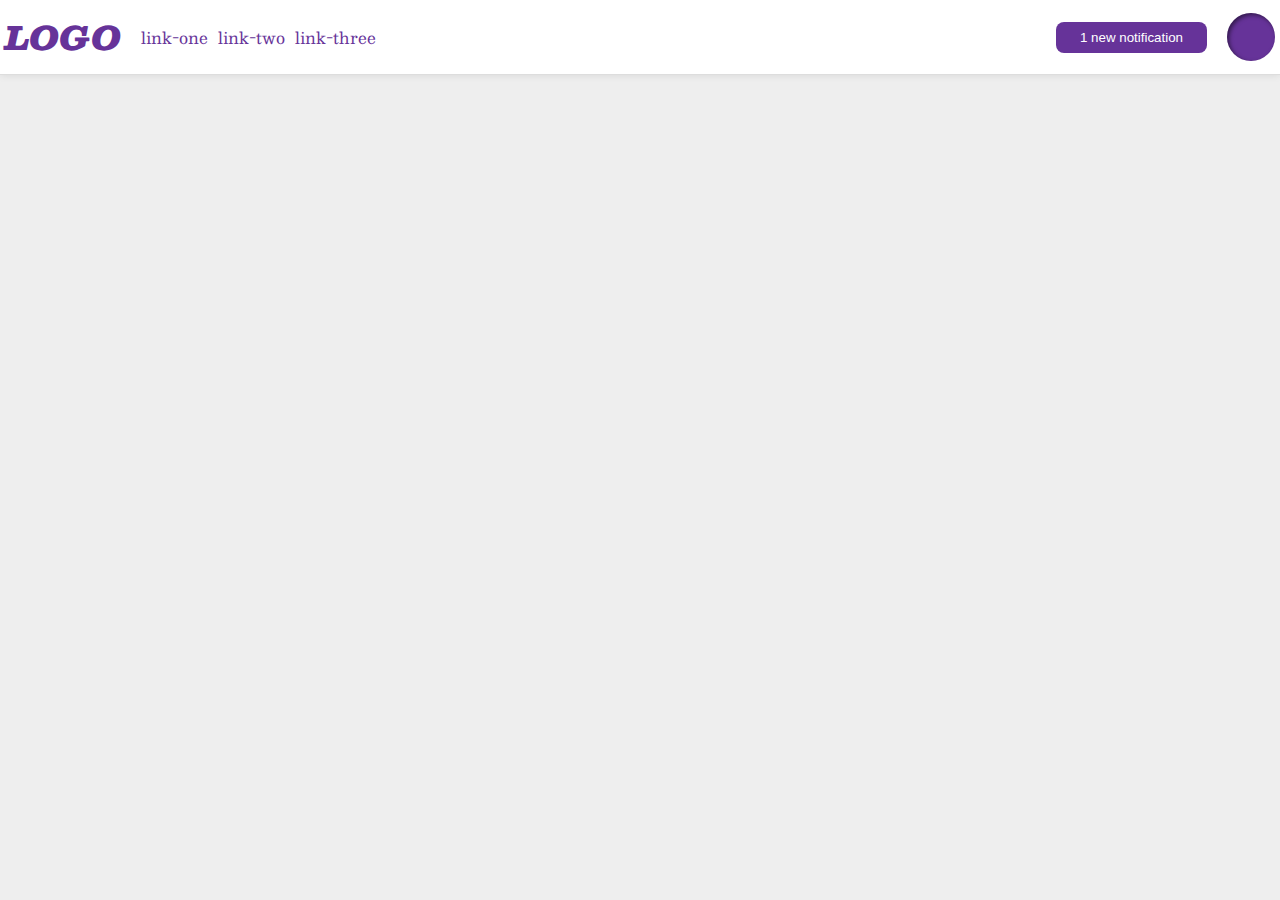
<file: foundations/flex/03-flex-header-2/index.html>
<!DOCTYPE html>
<html lang="en">
  <head>
    <meta charset="UTF-8">
    <meta http-equiv="X-UA-Compatible" content="IE=edge">
    <meta name="viewport" content="width=device-width, initial-scale=1.0">
    <title>Flex Header 2</title>
    <link rel="stylesheet" href="style.css">
  </head>
  <body>
    <div class="header">
      <div class="left-links">
        <div class="logo">
          LOGO
        </div>
        <ul class="links">
          <li><a href="https://google.com">link-one</a></li>
          <li><a href="https://google.com">link-two</a></li>
          <li><a href="https://google.com">link-three</a></li>
        </ul>
      </div>
      <div class="right-links">
        <button class="notifications">
          1 new notification
        </button>
        <div class="profile-image"></div>
      </div>
    </div>
  </body>
</html>
</file>
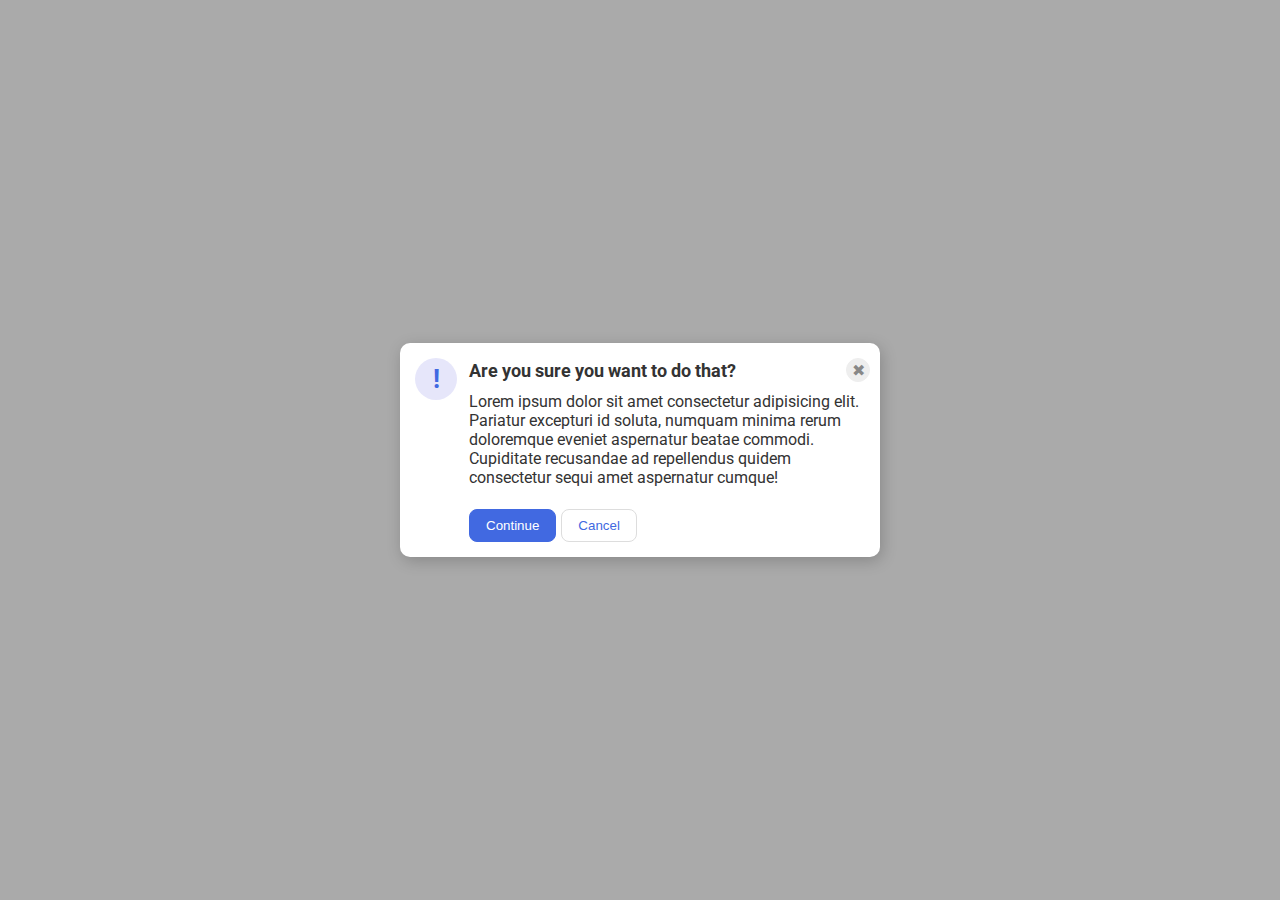
<file: foundations/flex/05-flex-modal/index.html>
<!DOCTYPE html>
<html lang="en">
  <head>
    <meta charset="UTF-8">
    <meta http-equiv="X-UA-Compatible" content="IE=edge">
    <meta name="viewport" content="width=device-width, initial-scale=1.0">
    <link rel="stylesheet" href="style.css">
    <title>Modal</title>
  </head>
  <body>
    <div class="modal">
      <div class="left">
        <div class="icon">!</div>
      </div>
      <div class="right">
        <div class="right-top">
          <div class="header">Are you sure you want to do that?</div>
          <button class="close-button">✖</button>
        </div>
        <div class="text">Lorem ipsum dolor sit amet consectetur adipisicing elit. Pariatur excepturi id soluta, numquam minima rerum doloremque eveniet aspernatur beatae commodi. Cupiditate recusandae ad repellendus quidem consectetur sequi amet aspernatur cumque!</div>
        <div class="options">
          <button class="continue">Continue</button>
          <button class="cancel">Cancel</button>
        </div>
      </div>
    </div>
  </body>
</html>
</file>
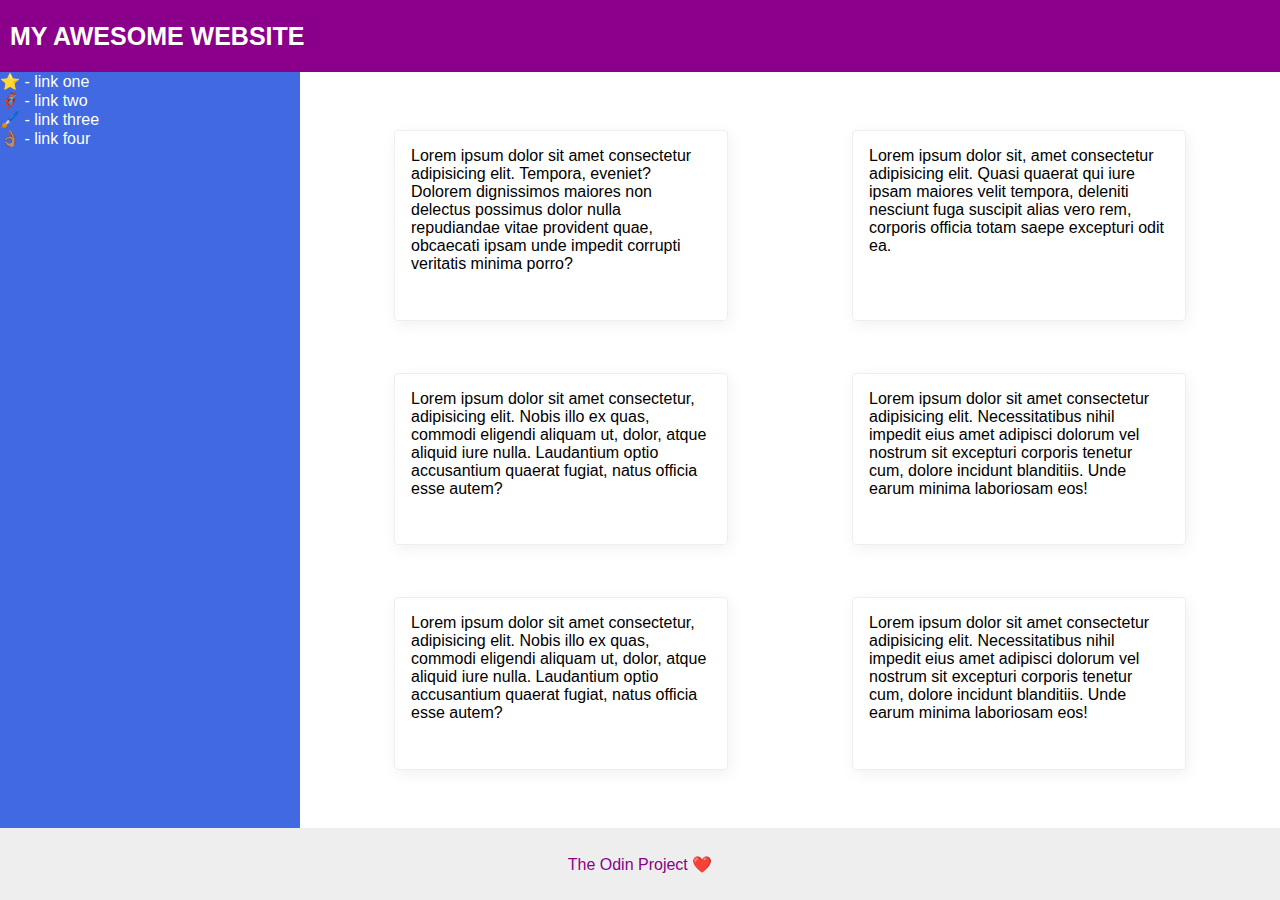
<file: foundations/flex/07-flex-layout-2/index.html>
<!DOCTYPE html>
<html lang="en">
  <head>
    <meta charset="UTF-8">
    <meta http-equiv="X-UA-Compatible" content="IE=edge">
    <meta name="viewport" content="width=device-width, initial-scale=1.0">
    <title>The Holy Grail</title>
    <link rel="stylesheet" href="style.css">
  </head>
  <body>
    <div class="header">
      MY AWESOME WEBSITE
    </div>
    <div class="middle"> <!-- start middle-->
      <div class="sidebar">
        <ul>
          <li><a href="#">⭐ - link one</a></li>
          <li><a href="#">🦸🏽‍♂️ - link two</a></li>
          <li><a href="#">🖌️ - link three</a></li>
          <li><a href="#">👌🏽 - link four</a></li>
        </ul>
      </div>
      <div class="allcards">
        <div class="card">Lorem ipsum dolor sit amet consectetur adipisicing elit. Tempora, eveniet? Dolorem dignissimos maiores non delectus possimus dolor nulla repudiandae vitae provident quae, obcaecati ipsam unde impedit corrupti veritatis minima porro?</div>
        <div class="card">Lorem ipsum dolor sit, amet consectetur adipisicing elit. Quasi quaerat qui iure ipsam maiores velit tempora, deleniti nesciunt fuga suscipit alias vero rem, corporis officia totam saepe excepturi odit ea.</div>
        <div class="card">Lorem ipsum dolor sit amet consectetur, adipisicing elit. Nobis illo ex quas, commodi eligendi aliquam ut, dolor, atque aliquid iure nulla. Laudantium optio accusantium quaerat fugiat, natus officia esse autem?</div>
        <div class="card">Lorem ipsum dolor sit amet consectetur adipisicing elit. Necessitatibus nihil impedit eius amet adipisci dolorum vel nostrum sit excepturi corporis tenetur cum, dolore incidunt blanditiis. Unde earum minima laboriosam eos!</div>
        <div class="card">Lorem ipsum dolor sit amet consectetur, adipisicing elit. Nobis illo ex quas, commodi eligendi aliquam ut, dolor, atque aliquid iure nulla. Laudantium optio accusantium quaerat fugiat, natus officia esse autem?</div>
        <div class="card">Lorem ipsum dolor sit amet consectetur adipisicing elit. Necessitatibus nihil impedit eius amet adipisci dolorum vel nostrum sit excepturi corporis tenetur cum, dolore incidunt blanditiis. Unde earum minima laboriosam eos!</div>
      </div>
    </div> <!-- end middle-->
    <div class="footer">
      The Odin Project ❤️
    </div>
  </body>
</html>
</file>
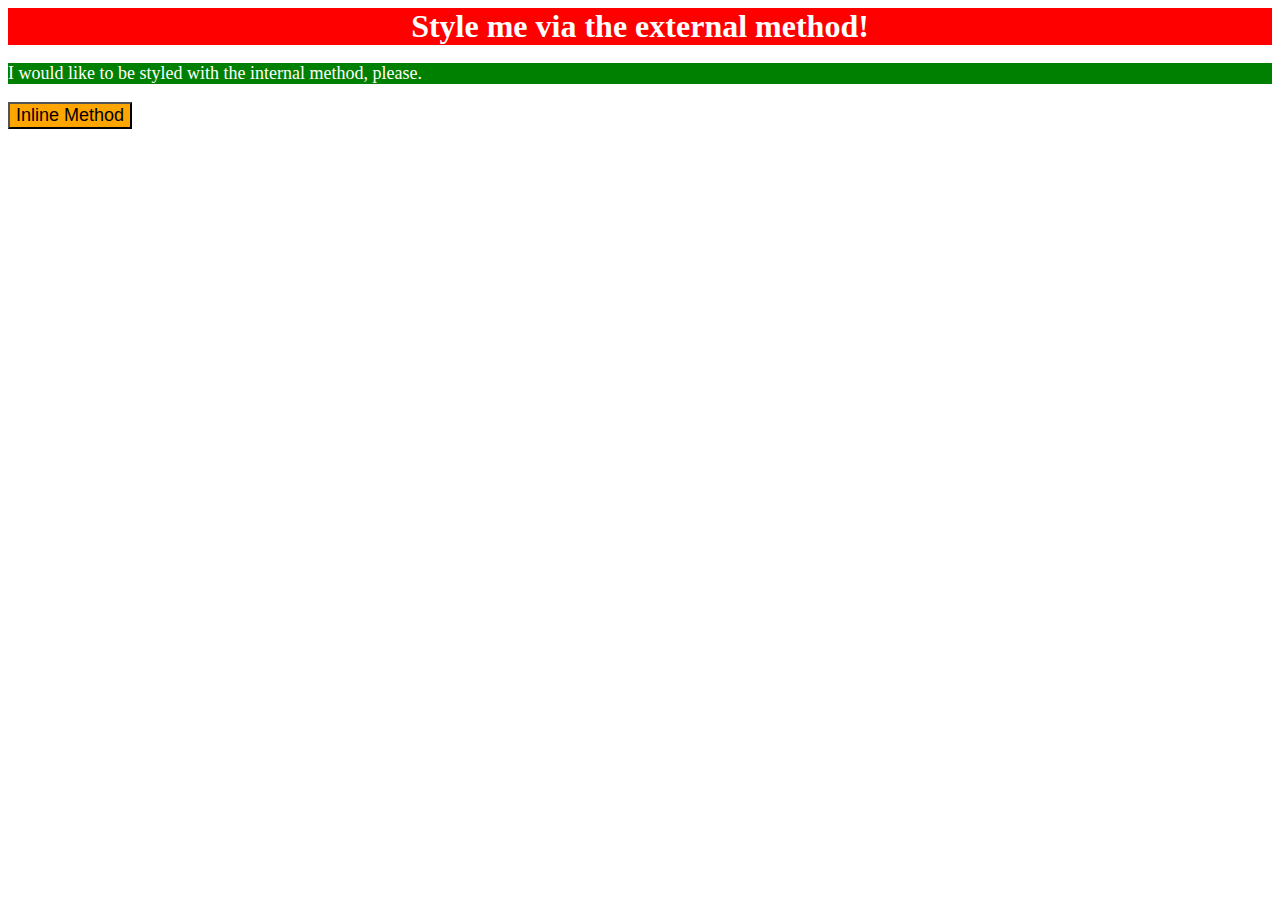
<file: foundations/intro-to-css/01-css-methods/index.html>
<!DOCTYPE html>
<html lang="en">

  <head>
    <meta charset="UTF-8">
    <meta http-equiv="X-UA-Compatible" content="IE=edge">
    <meta name="viewport" content="width=device-width, initial-scale=1.0">
    <style>
      p {
        background-color:green;
        color: white;
        font-size: 18px;
      }
    </style>
    <link rel="stylesheet" href="style.css">
    <title>Methods for Adding CSS</title>
  </head>

  <body>
    <div>Style me via the external method!</div>
    <p>I would like to be styled with the internal method, please.</p>
    <button style="background-color: orange; font-size: 18px;">Inline Method</button>
  </body>

</html>
</file>
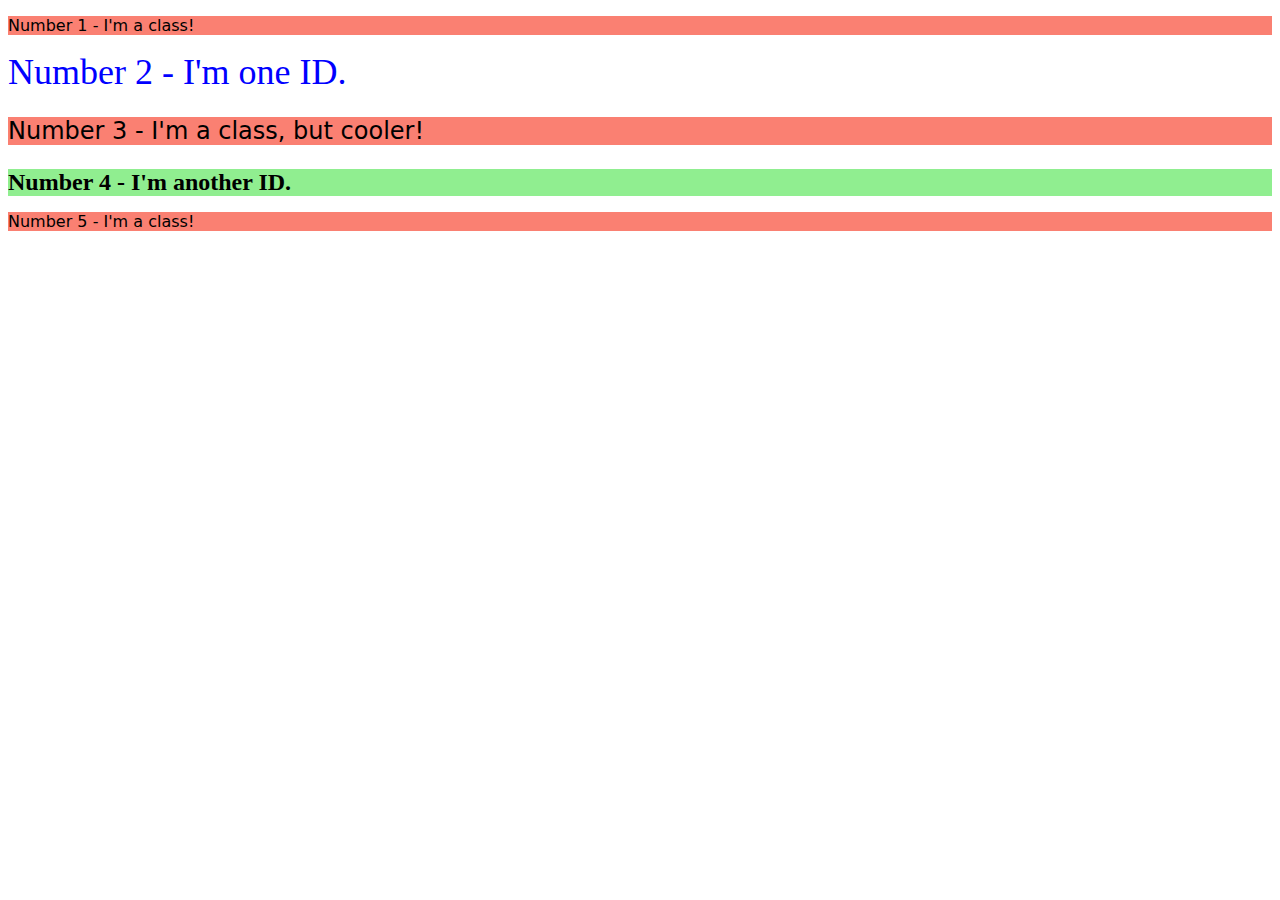
<file: foundations/intro-to-css/02-class-id-selectors/index.html>
<!DOCTYPE html>
<html lang="en">
  <head>
    <meta charset="UTF-8">
    <meta http-equiv="X-UA-Compatible" content="IE=edge">
    <meta name="viewport" content="width=device-width, initial-scale=1.0">
    <title>Class and ID Selectors</title>
    <link rel="stylesheet" href="style.css">
  </head>
  <body>
    <p class="odd">Number 1 - I'm a class!</p>
    <div id="no2">Number 2 - I'm one ID.</div>
    <p class="odd cooler">Number 3 - I'm a class, but cooler!</p>
    <div id="no4">Number 4 - I'm another ID.</div>
    <p class="odd">Number 5 - I'm a class!</p>
  </body>
</html>
</file>
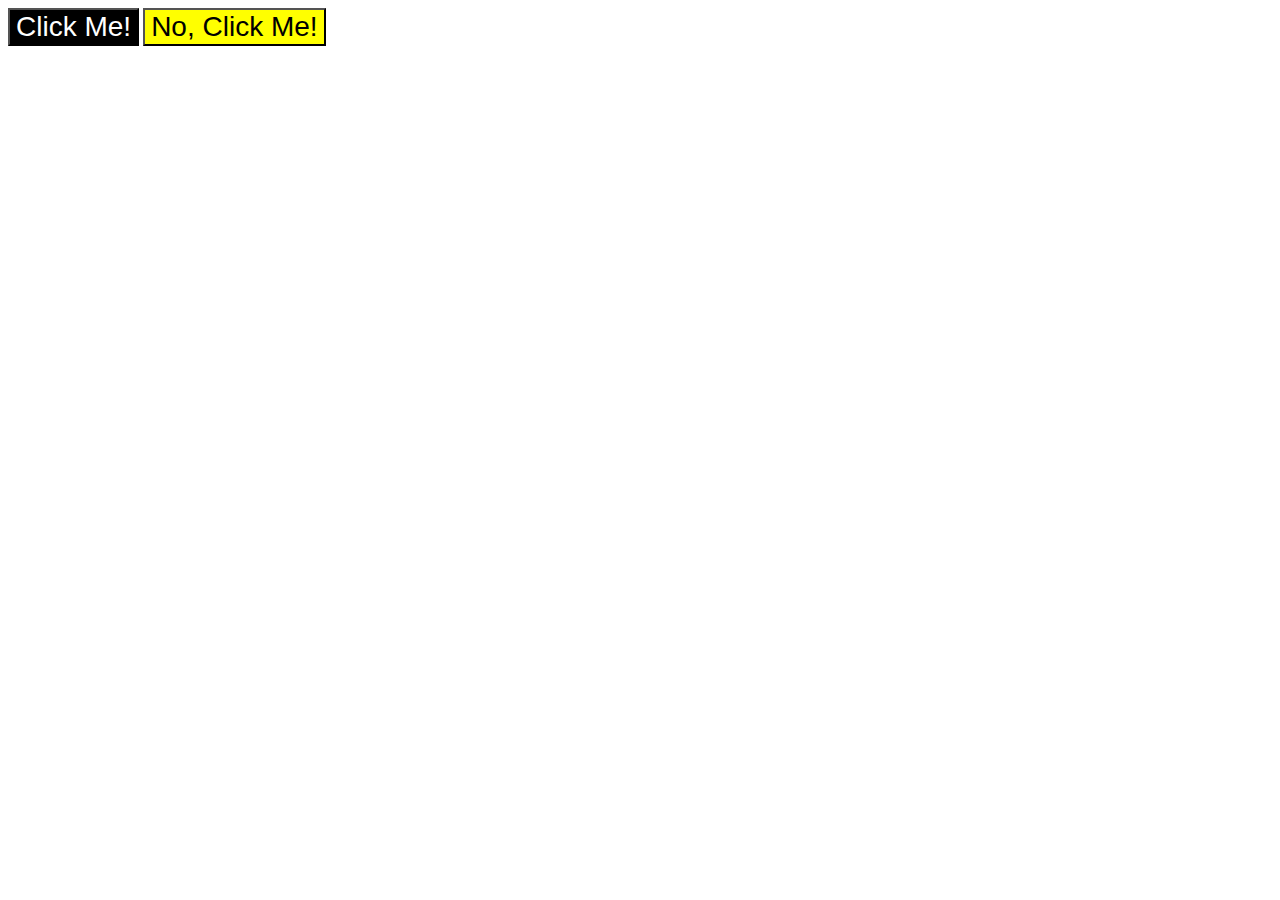
<file: foundations/intro-to-css/03-grouping-selectors/index.html>
<!DOCTYPE html>
<html lang="en">
  <head>
    <meta charset="UTF-8">
    <meta http-equiv="X-UA-Compatible" content="IE=edge">
    <meta name="viewport" content="width=device-width, initial-scale=1.0">
    <title>Grouping Selectors</title>
    <link rel="stylesheet" href="style.css">
  </head>
  <body>
    <button class="first">Click Me!</button>
    <button class="second">No, Click Me!</button>
  </body>
</html>
</file>
<file: foundations/flex/03-flex-header-2/style.css>
/* this is some magical font-importing.  
you'll learn about it later. */
@import url('https://fonts.googleapis.com/css2?family=Besley:ital,wght@0,400;1,900&display=swap');

body {
  margin: 0;
  background: #eee;
  font-family: Besley, serif;
}

.header {
  background: white;
  border-bottom: 1px solid #ddd;
  box-shadow: 0 0 8px rgba(0,0,0,.1);
  display: flex;
  justify-content: space-between;
  padding: 10px 5px;
}

.left-links {
  display: flex;
  align-items: center;
  gap: 20px;
}

.right-links {
  display: flex;
  gap: 20px;
  align-items: center;
}

.profile-image {
  background: rebeccapurple;
  box-shadow: inset 2px 2px 4px rgba(0,0,0,.5);
  border-radius: 50%;
  width: 48px;
  height: 48px;
}

.logo {
  color: rebeccapurple;
  font-size: 32px;
  font-weight: 900;
  font-style: italic;
}

button {
  border: none;
  border-radius: 8px;
  background: rebeccapurple;
  color: white;
  padding: 8px 24px;
}

a {
  /* this removes the line under our links */
  text-decoration: none;
  color: rebeccapurple;
}

ul {
  list-style-type: none;
  display: flex;
  gap: 10px;
  margin: 0;
  padding: 0;
}
</file>
<file: foundations/flex/05-flex-modal/style.css>
@import url('https://fonts.googleapis.com/css2?family=Roboto:wght@400;700&display=swap');

html, body {
  height: 100%;
}

body {
  font-family: Roboto, sans-serif;
  margin: 0;
  background: #aaa;
  color: #333;
  /* I'll give you this one for free lol */
  display: flex;
  align-items: center;
  justify-content: center;
}

.header {
  font-size: 18px;
  font-weight: bold;
}

.modal {
  background: white;
  width: 480px;
  border-radius: 10px;
  box-shadow: 2px 4px 16px rgba(0,0,0,.2);
  display: flex;
}

.icon {
  color: royalblue;
  font-size: 26px;
  font-weight: 700;
  background: lavender;
  width: 42px;
  height: 42px;
  border-radius: 50%;
  display: flex;
  align-items: center;
  justify-content: center;
}

.left {
  display: flex;
  justify-content: center;
  align-items: flex-start;
  margin-top: 15px ;
  margin-left: 15px;
}

.right {
  display: flex;
  flex-direction: column;
}

.right-top {
  display: flex;
  margin-top: 15px;
  margin-left: 12px;
  align-items: center;
}

.text {
  display: flex;
  margin: 10px 12px;
}


.options {
  display: flex;
  margin-left: 12px;
  margin-bottom: 15px;
  margin-top: 12px;
  gap: 5px;
}

.close-button {
  background: #eee;
  border-radius: 50%;
  color: #888;
  font-weight: 400;
  font-size: 16px;
  height: 24px;
  width: 24px;
  display: flex;
  align-items: center;
  justify-content: center;
  border: 1px solid #eee;
  padding: 0;
  margin-left: auto;
  margin-right: 10px;
}

button {
  cursor: pointer;
  padding: 8px 16px;
  border-radius: 8px;
}

button.continue {
  background: royalblue;
  border: 1px solid royalblue;
  color: white;
}

button.cancel {
  background: white;
  border: 1px solid #ddd;
  color: royalblue;
}
</file>
<file: foundations/flex/07-flex-layout-2/style.css>
body {
  font-family: -apple-system, BlinkMacSystemFont, 'Segoe UI', Roboto, Oxygen, Ubuntu, Cantarell, 'Open Sans', 'Helvetica Neue', sans-serif;
  margin: 0;
  min-height: 100vh;
  display: flex;
  flex-direction: column;
  justify-content: space-between;
}

.header {
  height: 72px;
  background: darkmagenta;
  color: white;
  font-weight: 900;
  font-size: 25px;
  display: flex;
  align-items: center;
  padding-left: 10px;
}

.middle {
  display: flex;
  flex: 1;
}

.allcards {
  display: flex;
  flex-wrap: wrap;
  justify-content: space-around;
  gap: 32px;
  padding: 48px;
}

.footer {
  height: 72px;
  background: #eee;
  color: darkmagenta;
  display: flex;
  justify-content: center;
  align-items: center;
}

.sidebar {
  width: 300px;
  background: royalblue;
  box-sizing: border-box;
  flex-shrink: 0;
}

.card {
  border: 1px solid #eee;
  box-shadow: 2px 4px 16px rgba(0,0,0,.06);
  border-radius: 4px;
  margin: 10px;
  padding: 16px;
  width: 300px;
}

.links {
  list-style-type: none;
  padding: 0;
  margin: 0;
}

a,
a:visited,
a:hover,
a:focus,
a:focus, a:active {
  text-decoration: none;
  color: white;
}

ul {
  list-style-type: none;
  padding: 0;
  margin: 0;
  display: flex;
  flex-direction: column;
  justify-content: flex-start;
  align-items: flex-start;
}
</file>
<file: foundations/intro-to-css/01-css-methods/style.css>
div {
    background-color: red;
    color: white;
    font-size: 32px;
    text-align: center;
    font-weight: bold;
}
</file>
<file: foundations/intro-to-css/02-class-id-selectors/style.css>
.odd {
    background-color:salmon;
    font-family:"Verdana", "DejaVu Sans", sans-serif;
}

.cooler {
    font-size: 24px;
}

#no2 {
    color:blue;
    font-size: 36px;
}

#no4 {
    background-color: lightgreen;
    font-size: 24px;
    font-weight: bold;
}
</file>
<file: foundations/intro-to-css/03-grouping-selectors/style.css>
.first {
    background-color: black;
    color: white;
}

.second {
    background-color: yellow;
}

.first,
.second {
    font-size: 28px;
    font-family: Helvetica, "Times New Roman", sans-serif;
}
</file>
